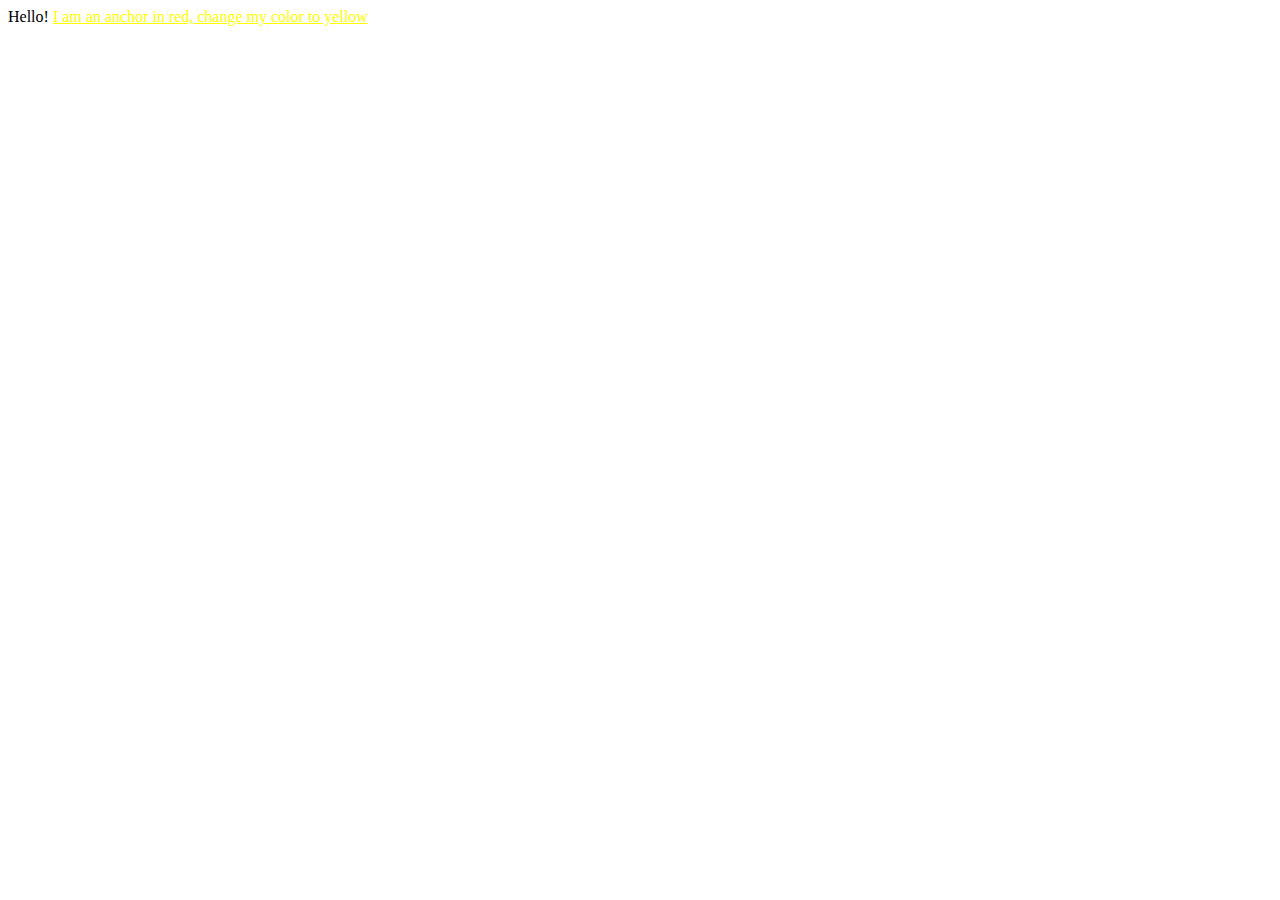
<file: exercises/01.2-Your-First-Style/index.html>
<!DOCTYPE html>
<html>
	<head>
		<style>
			a {
				/* change this style to yellow */
				color: yellow;
			}
		</style>
	</head>
	<body>
		Hello! <a href="#">I am an anchor in red, change my color to yellow</a>
	</body>
</html>
</file>
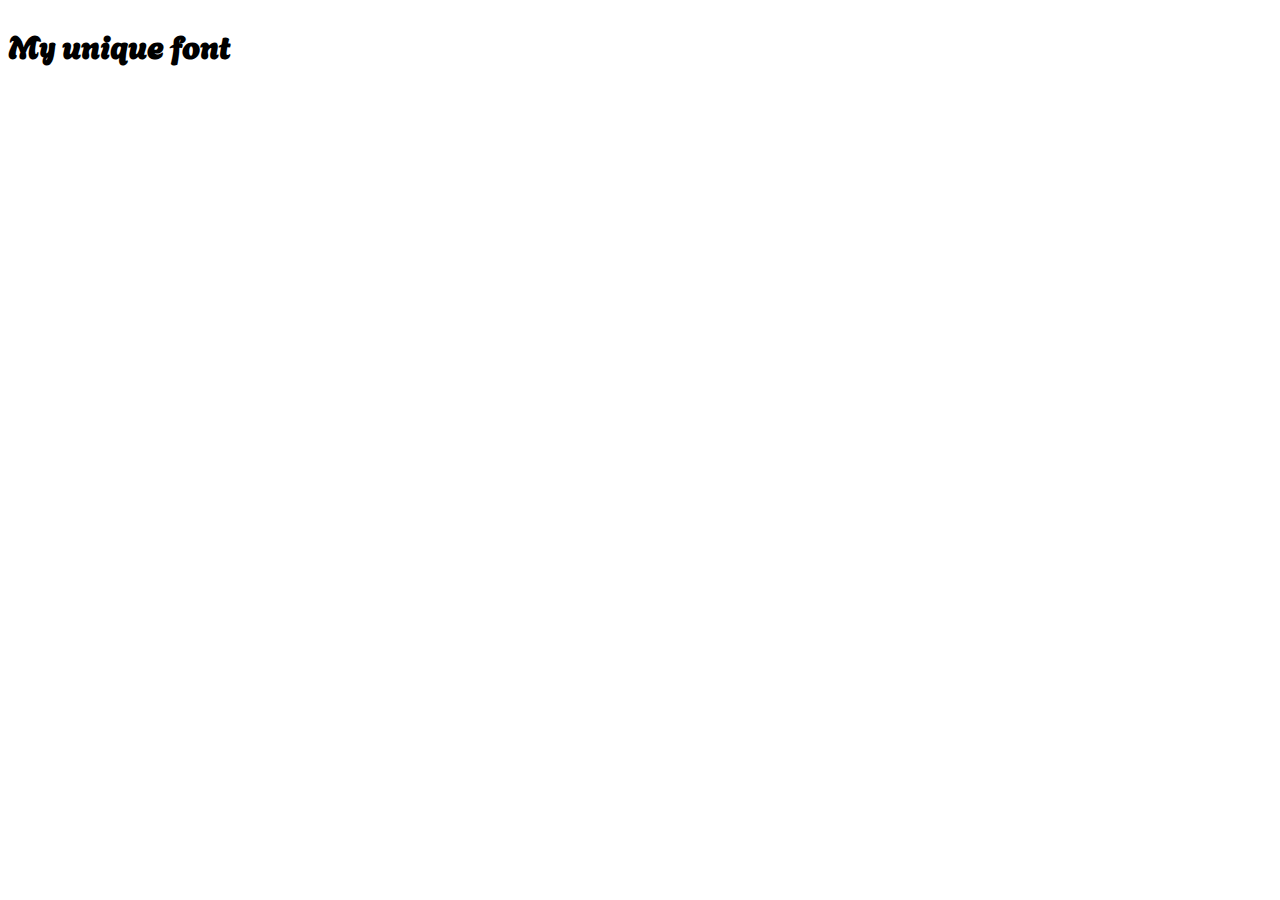
<file: exercises/10-Your-Own-Font/index.html>
<!DOCTYPE html>
<html>
	<head>
		<meta charset="utf-8" />
		<meta name="viewport" content="width=device-width" />
		<!-- Add your code below this line -->
		<link href="https://fonts.googleapis.com/css2?family=Agbalumo&display=swap" rel="stylesheet" />

		<link rel="stylesheet" type="text/css" href="./styles.css" />
		<title>10 Your Own Font</title>
	</head>
	<body>
		<h1 class="myTitle">My unique font</h1>
	</body>
</html>
</file>
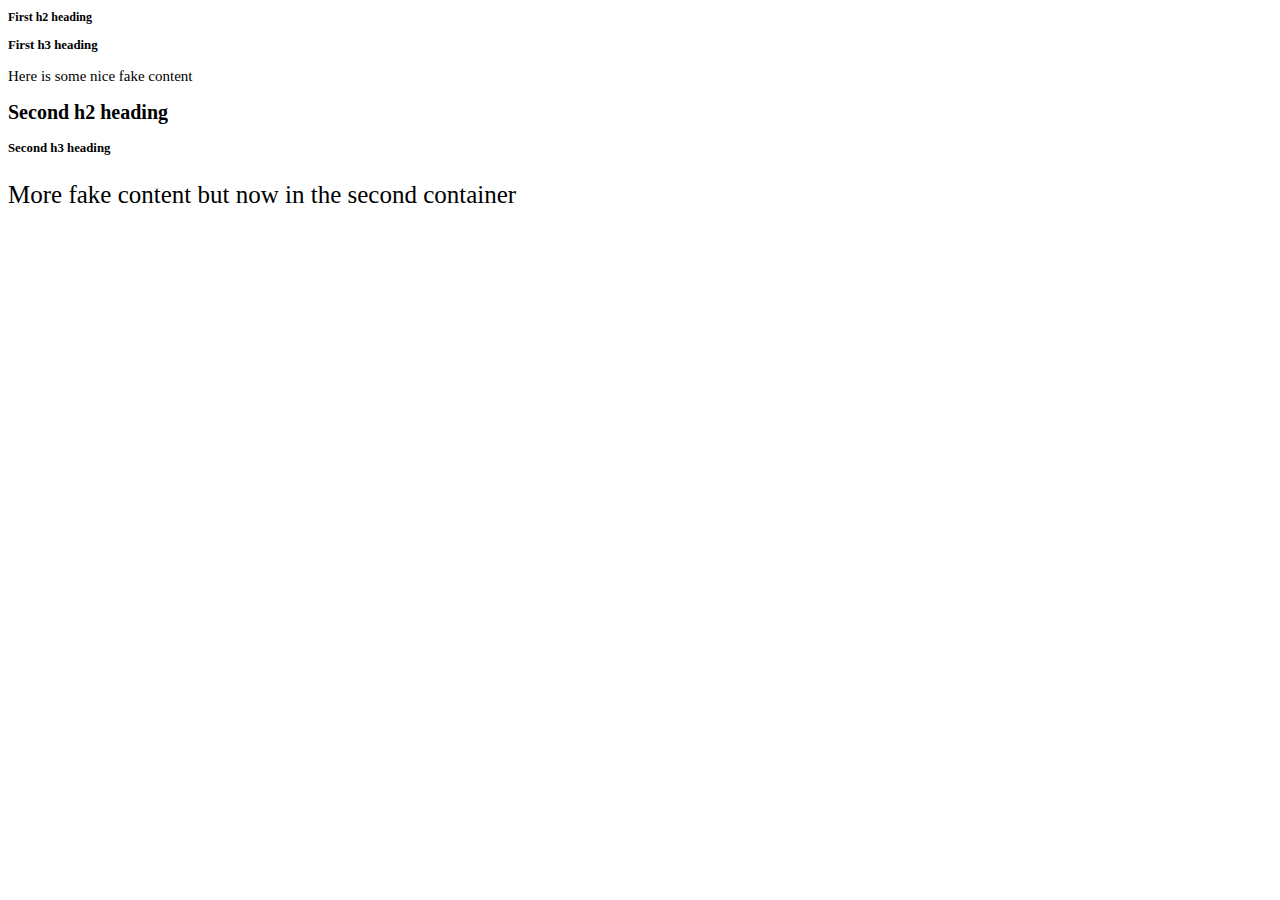
<file: exercises/12-Relative-Length-EM-REM/index.html>
<!DOCTYPE html>
<html>
	<head>
		<meta charset="utf-8" />
		<meta name="viewport" content="width=device-width" />
		<link rel="stylesheet" type="text/css" href="./styles.css" />
		<title>12 Relative Length EM REM</title>
	</head>
	<body>
		<div id="my-first-div">
			<h2>First h2 heading</h2>
			<h3>First h3 heading</h3>
			<p>Here is some nice fake content</p>
		</div>

		<div id="the-second-one">
			<h2>Second h2 heading</h2>
			<h3>Second h3 heading</h3>
			<p>More fake content but now in the second container</p>
		</div>
	</body>
</html>
</file>
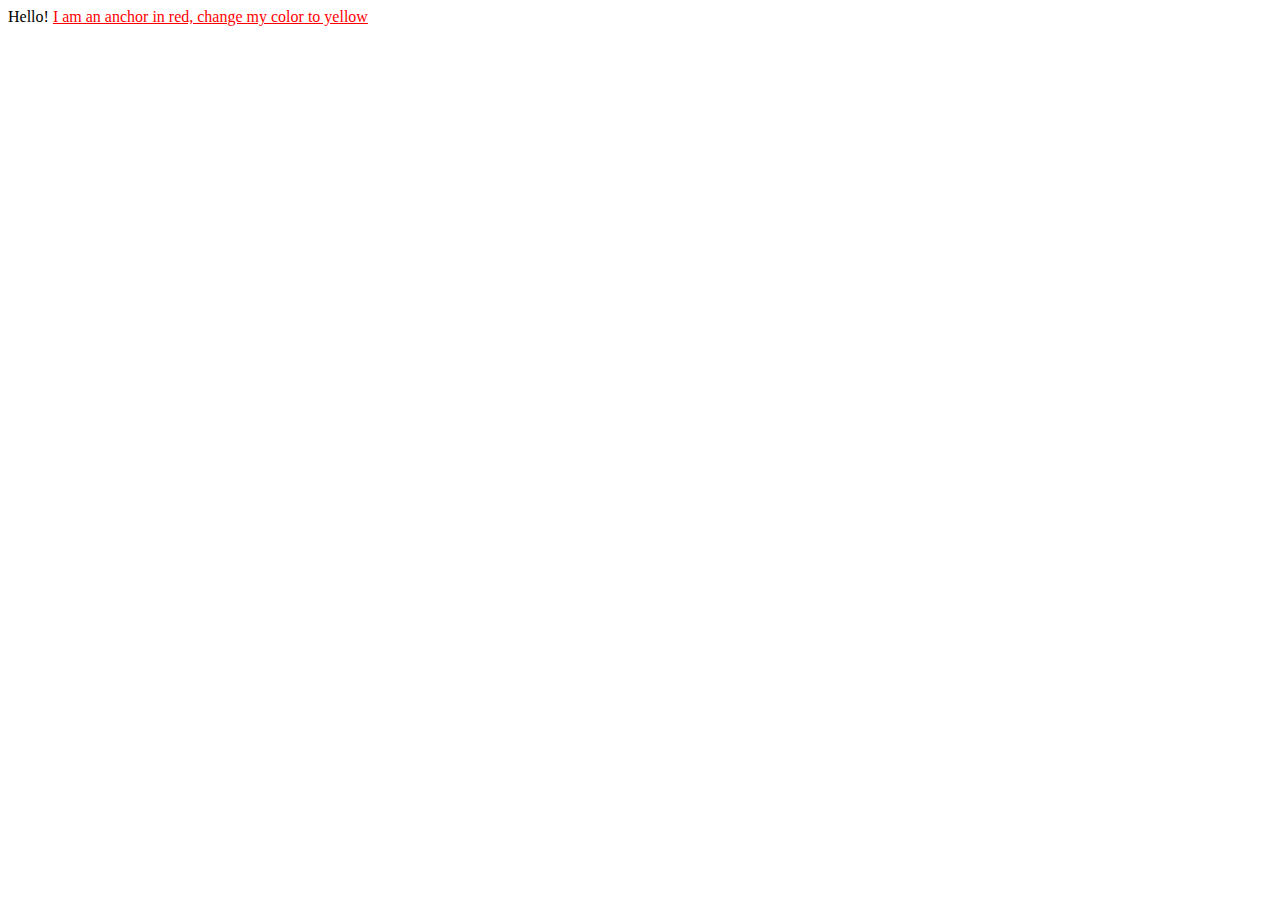
<file: .learn/resets/01.2-Your-First-Style/index.html>
<!DOCTYPE html>
<html>
	<head>
		<style>
			a {
				/* change this style to yellow */
				color: red;
			}
		</style>
	</head>
	<body>
		Hello! <a href="#">I am an anchor in red, change my color to yellow</a>
	</body>
</html>
</file>
<file: exercises/10-Your-Own-Font/styles.css>
.myTitle {
	/* Add your code below this line */
	font-family: "Agbalumo";
}
</file>
<file: exercises/12-Relative-Length-EM-REM/styles.css>
#my-first-div {
	font-size: 15px;
}
#the-second-one {
	font-size: 25px;
}

/* YOUR CODE BELOW THIS LINE */
h2 {
	font-size: 0.8em;
}

h3 {
	font-size: 0.8rem;
}
</file>
